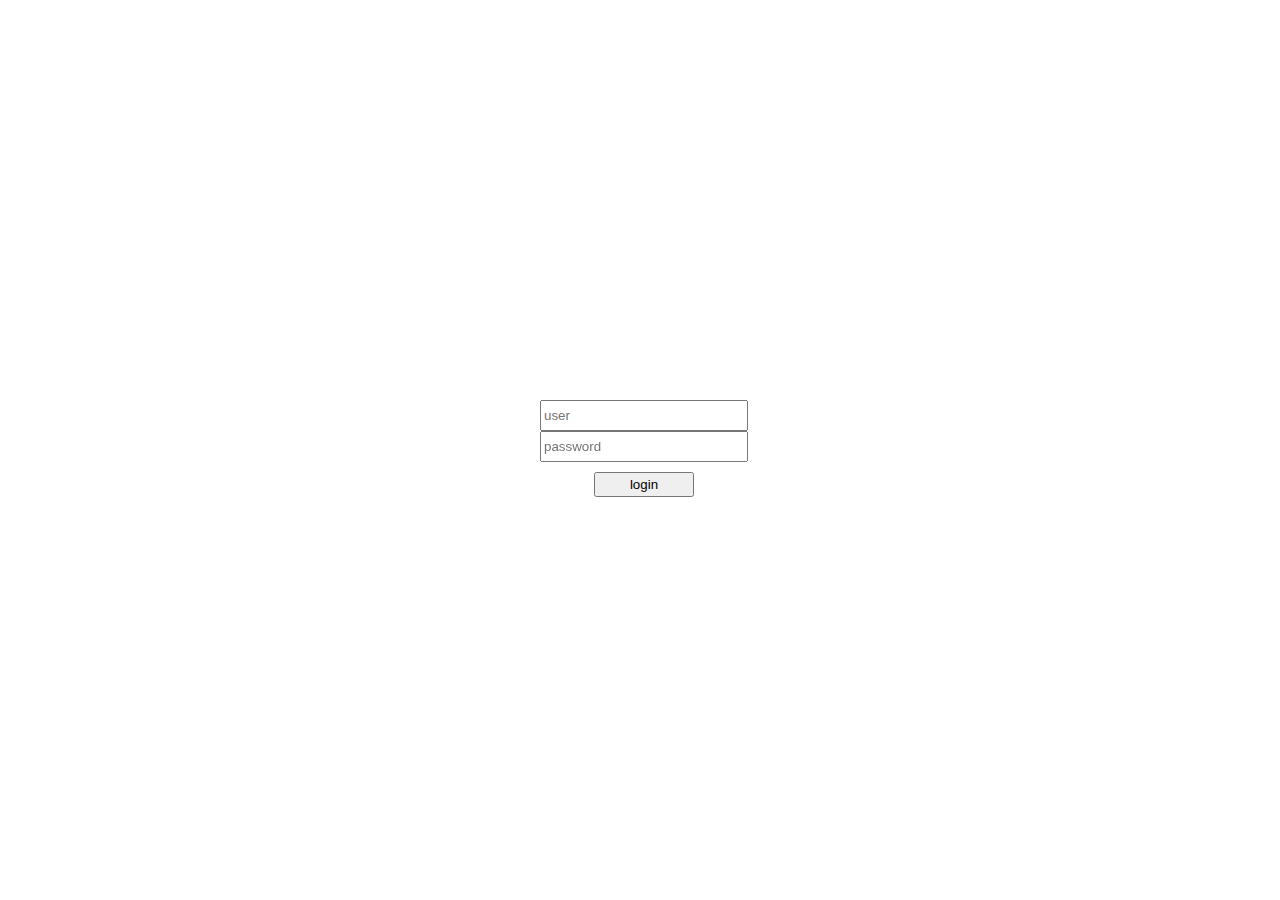
<file: demo.html>
<!DOCTYPE html>
<html>


<head>
 <title> json editor</title>
 <link href="mbstu.ico" rel="shortcut icon" />
 <script type="text/javascript" src="jquery-3.3.1.min.js"></script>
 <script src="https://ajax.googleapis.com/ajax/libs/jquery/3.3.1/jquery.min.js"></script>
 <script type="text/javascript" src="test.js"></script>

 <script src="controll.js" type="text/javascript"></script> 
 
 </head>
<body >
<div id="login">

  <center>
    
    <input id="user" type="text"class ="login-comp" /><br>
	<input id="pass" type="password" class="login-comp" /><br>
	<button id="login-btn"> login </button>
	<h5 id="warn"></h5>
    
  </center>
  <center> 
   
  </center>
</div>
<div id="main">
<p id="data"></p>
<center>
<button type="button" id="save_all">save</button>

 <center>S  E M E S T E R<center> 
 <select id="slect_sem">
  <option value=""></option>
  <option value="1">1</option>
  <option value="2">2</option>
  <option value="3">3</option>
  <option value="4">4</option>
  <option value="5">5</option>
  <option value="6">6</option>
  <option value="7">7</option>
  <option value="8">8</option>
</select>
 


<h1 style="margin-left:auto">S A T U R D A Y </h1>
<div id="sat" class="bound-div">
<h1 id="txt"></h1>
<button id="btn_id" onclick="satadd()"> add </button>
<button id="btn_id" onclick="satdlt()"> dlt </button>
<ul id="sat-ul"></ul>
</div>


<h1>S U N D A Y </h1>
<div id="sun" class="bound-div">
<h1 id="txt"></h1>
<button  onclick="sunadd()"> add </button>
<button onclick="dlt()"> dlt </button>
<ul id="sun-ul"></ul>
</div>

<h1 >M O N D A Y </h1>
<div id="mon" class="bound-div">
<h1 id="txt"></h1>
<button  onclick="monadd()"> add </button>
<button onclick="dlt()"> dlt </button>
<ul id="mon-ul"></ul>
</div>

<h1>T U E S D A Y </h1>
<div id="tue" class="bound-div">
<h1 id="txt"></h1>
<button  onclick="tueadd()"> add </button>
<button onclick="dlt()"> dlt </button>
<ul id="tue-ul"></ul>
</div>


<h1>W E D N E S D A Y</h1>
<div id="wed" class="bound-div">
<h1 id="txt"></h1>
<button  onclick="wedadd()"> add </button>
<button onclick="dlt()"> dlt </button>
<ul id="wed-ul"></ul>
</div>


</center>
</div>

<style>
body {

	background-image: url("");
	
	
	
}


</style>

<script>
	

</script>
<style>

#login{
  position: fixed;
  top: 50%;
  left: 50%;
  margin-top: -50px;
  margin-left: -100px;

}
.login-comp{
  width:200px;height:25px

}

#login-btn {
  
  height:25px ;
  width:100px ;
  margin-top:10px
  
}
#warn{
  
  color:red

}

</style>

      
<style>
.demo {
  padding:5px ;
}

.bound-div{
   min-width: 1200px; 
   margin: 0 auto;
}




</style>

</body>
</html>
</file>
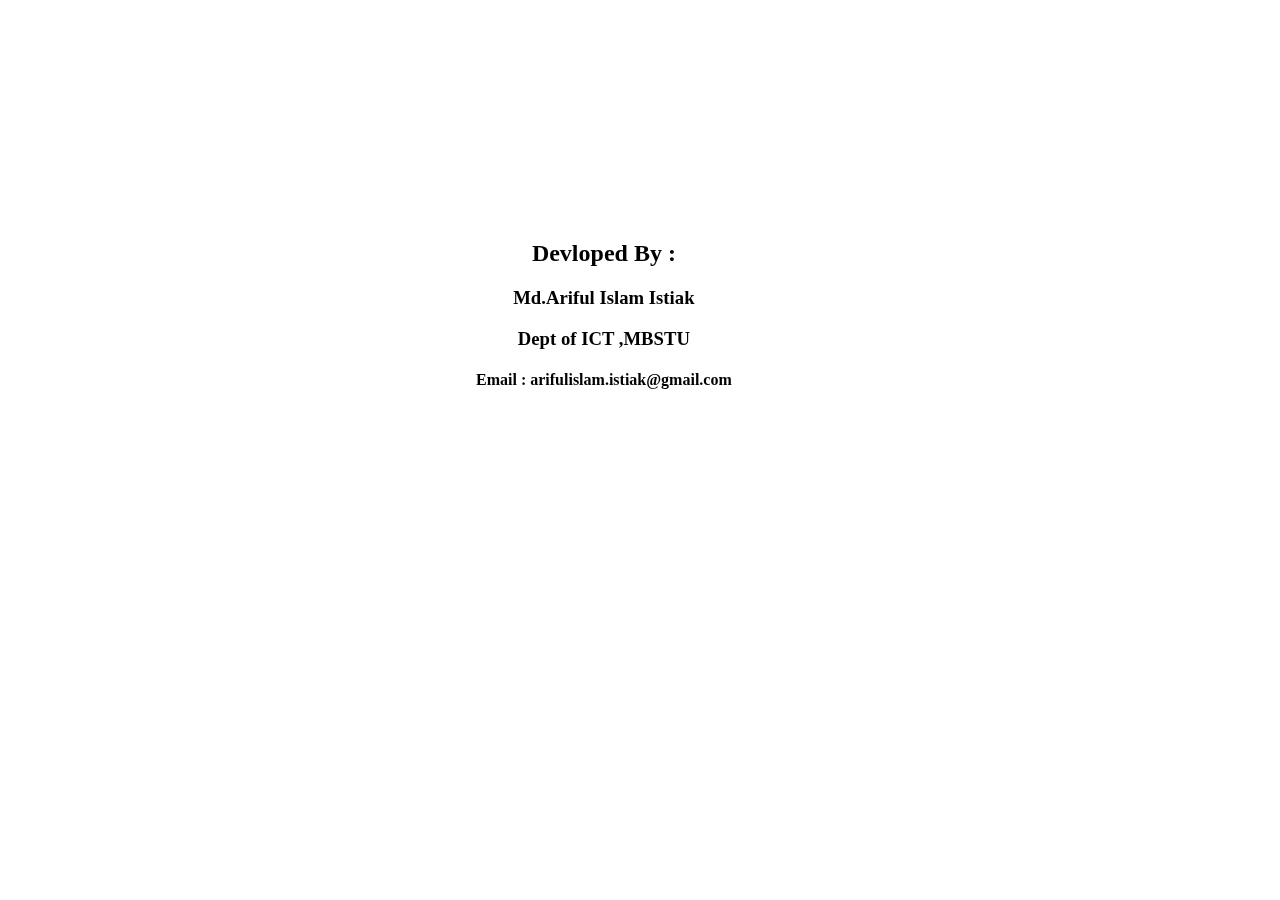
<file: routine_ad/About.html>
<html>

<head>
    <title>About</title>
</head>

<body>
    <center>
        <div class="about">
             <h2>Devloped By : </h2>
            <h3><b> Md.Ariful Islam Istiak </b></h3>
             <h3> Dept of ICT ,MBSTU </h3>
             <h4>Email : arifulislam.istiak@gmail.com</h4>
            <div>
    </center>
</body>
<style>
    .about {
        position: fixed;
        top: 30%;
        left: 45%;
        margin-top: -50px;
        margin-left: -100px;
    }
</style>

</html>
</file>
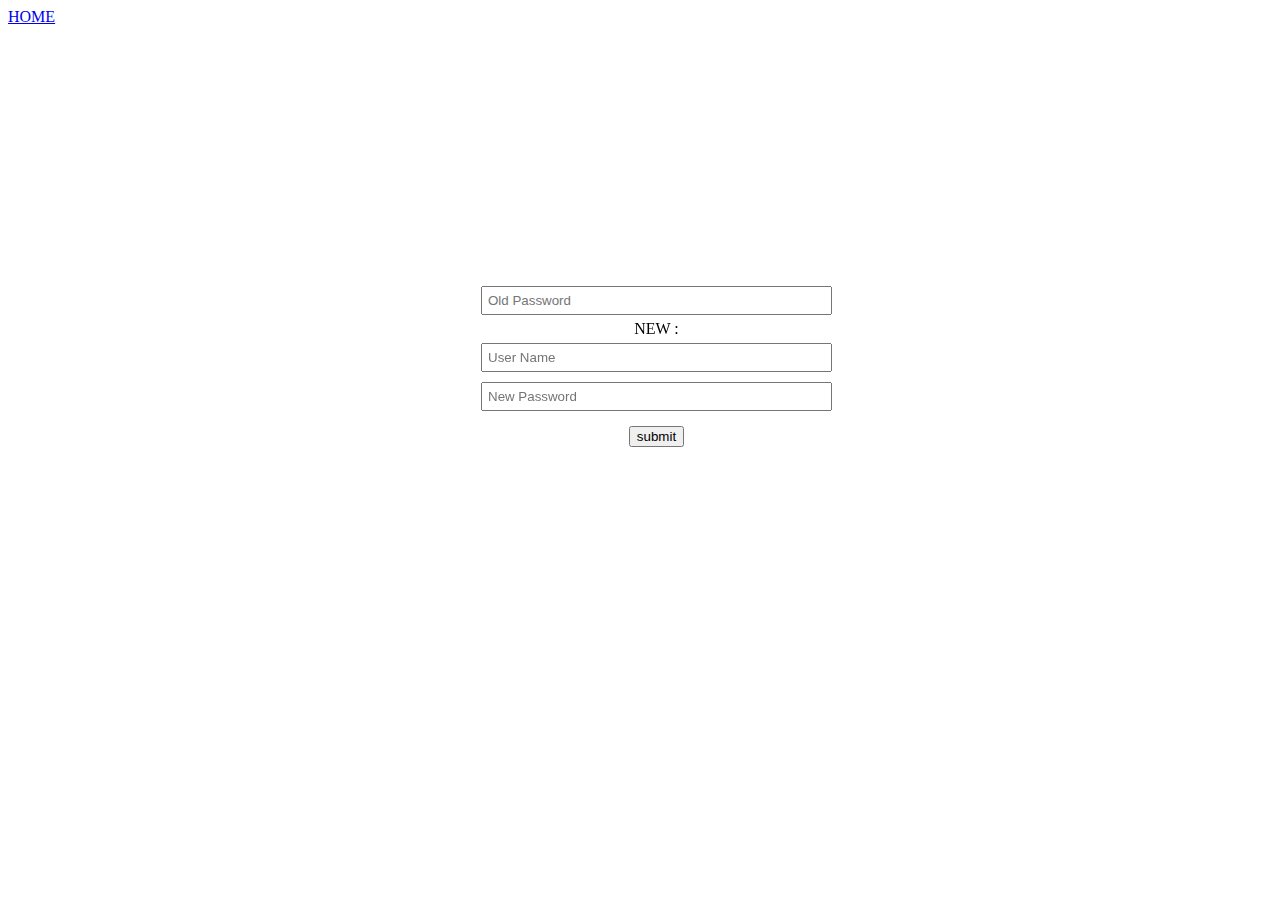
<file: routine_ad/change.html>
<html>

<head>
    <title></title>
    <link rel="stylesheet" type="text/css" href="css/changepass.css" />
    <script src="js/jquery-3.3.1.min.js"></script>
    <script src="js/urls.js"></script>
    <script src="js/passChange.js"></script>

</head>

<body>
  <a href="index.html"> HOME</a>
    <center>
   
 
    <div id="changeDiv">    
            <p id="err_warning" >  </p>    
    <input id="oldpass" type="text" name="oldpass" placeholder="Old Password" size="40" />
    <br>NEW :
    <br>
    <input id="newuser" type="text" name="newUserName" placeholder="User Name"  size="40"/>
    <br>
    <input id="newpass" type="password" name="newPass" placeholder="New Password" size="40"  />
    <br>
    <button  id="submitBtn"> submit </button>
    </div>
    </center>

</body>

<script>

   
  


</script>

</html>
</file>
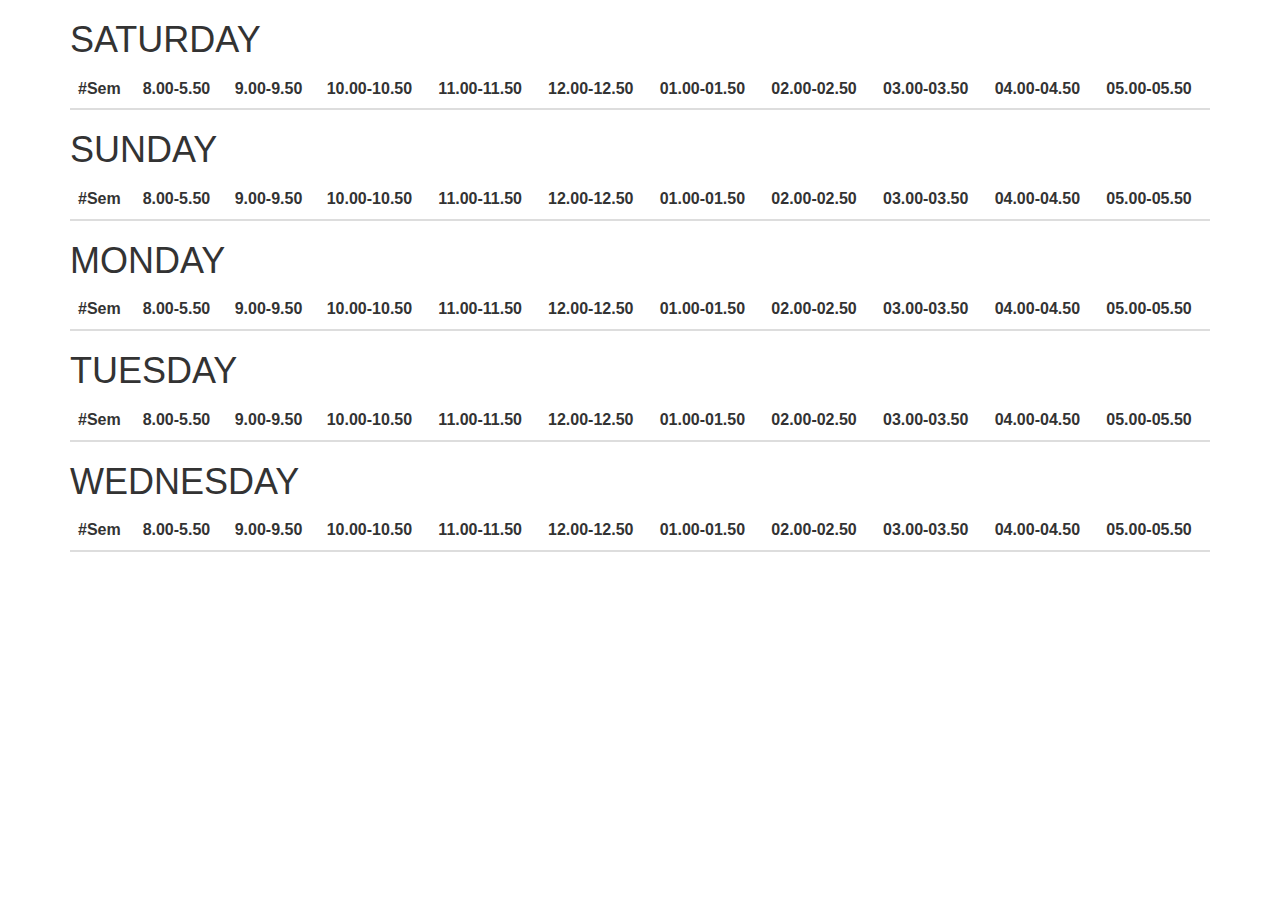
<file: routine_ad/myTable.html>
<html>

<head>

	<title>MyTable</title>

	<script src="https://ajax.googleapis.com/ajax/libs/jquery/3.3.1/jquery.min.js"></script>
	<script src="js/jquery-3.3.1.min.js" type="text/javascript"></script>
	<script src="js/saveall.js" type="text/javascript"></script>
	<script src="js/handelSemChange.js" type="text/javascript"></script>
	<script src="js/netStatus.js" type="text/javascript"></script>
	<script src="js/inputFieldChange.js" type="text/javascript"> </script>
	<script src="js/util.js" type="text/javascript"></script>
	<script src="js/urls.js" type="text/javascript"></script>
	<script src="js/addBtnHandel.js"></script>
	<script src="js/deleteBtn.js"></script>
	<script src="js/loginHandel.js"></script>
	<script src="loader.js"></script>
	<meta charset="utf-8">
	<meta name="viewport" content="width=device-width, initial-scale=1">
	<link rel="stylesheet" href="http://maxcdn.bootstrapcdn.com/bootstrap/3.3.4/css/bootstrap.min.css">
	<script src="http://maxcdn.bootstrapcdn.com/bootstrap/3.3.4/js/bootstrap.min.js"></script>


</head>

<body>

	<div class="container">
		<h1>SATURDAY</h1>

		<table class="table">


			<thead>
				<tr>

					<th>#Sem</th>
					<th>8.00-5.50</th>
					<th>9.00-9.50</th>
					<th>10.00-10.50</th>
					<th>11.00-11.50</th>
					<th>12.00-12.50</th>
					<th>01.00-01.50</th>
					<th>02.00-02.50</th>
					<th>03.00-03.50</th>
					<th>04.00-04.50</th>
					<th>05.00-05.50</th>

				</tr>
			</thead>
			<tbody id="sat-table-body">

			</tbody>
		</table>

		<!-- sunday -->
		<h1>SUNDAY</h1>

		<table class="table">


			<thead>
				<tr>
					<th>#Sem</th>
					<th>8.00-5.50</th>
					<th>9.00-9.50</th>
					<th>10.00-10.50</th>
					<th>11.00-11.50</th>
					<th>12.00-12.50</th>
					<th>01.00-01.50</th>
					<th>02.00-02.50</th>
					<th>03.00-03.50</th>
					<th>04.00-04.50</th>
					<th>05.00-05.50</th>

				</tr>
			</thead>
			<tbody id="sun-table-body">



			</tbody>
		</table>
		<!-- monday -->
		<h1>MONDAY</h1>

		<table class="table">


			<thead>
				<tr>
					<th>#Sem</th>
					<th>8.00-5.50</th>
					<th>9.00-9.50</th>
					<th>10.00-10.50</th>
					<th>11.00-11.50</th>
					<th>12.00-12.50</th>
					<th>01.00-01.50</th>
					<th>02.00-02.50</th>
					<th>03.00-03.50</th>
					<th>04.00-04.50</th>
					<th>05.00-05.50</th>

				</tr>
			</thead>
			<tbody id="mon-table-body">





			</tbody>
		</table>
		<!-- tue -->
		<h1>TUESDAY</h1>

		<table class="table">


			<thead>
				<tr>
					<th>#Sem</th>
					<th>8.00-5.50</th>
					<th>9.00-9.50</th>
					<th>10.00-10.50</th>
					<th>11.00-11.50</th>
					<th>12.00-12.50</th>
					<th>01.00-01.50</th>
					<th>02.00-02.50</th>
					<th>03.00-03.50</th>
					<th>04.00-04.50</th>
					<th>05.00-05.50</th>

				</tr>
			</thead>
			<tbody id="tue-table-body">




			</tbody>
		</table>
		<!-- wed -->
		<h1>WEDNESDAY</h1>

		<table class="table">


			<thead>
				<tr>
					<th>#Sem</th>
					<th>8.00-5.50</th>
					<th>9.00-9.50</th>
					<th>10.00-10.50</th>
					<th>11.00-11.50</th>
					<th>12.00-12.50</th>
					<th>01.00-01.50</th>
					<th>02.00-02.50</th>
					<th>03.00-03.50</th>
					<th>04.00-04.50</th>
					<th>05.00-05.50</th>

				</tr>
			</thead>
			<tbody id="wed-table-body">


			</tbody>
		</table>


	</div>


	</div>

	<div class="row">
		<div class="col-sm-3">
			
		</div>
		<div class="col-sm-3">
			<ul id="sub_list"></ul>
		</div>
		<div class="col-sm-3">
			<ul id="teacher_list"></ul>
		</div>
		<div class="col-sm-3">
				
			</div>



</body>

</html>
</file>
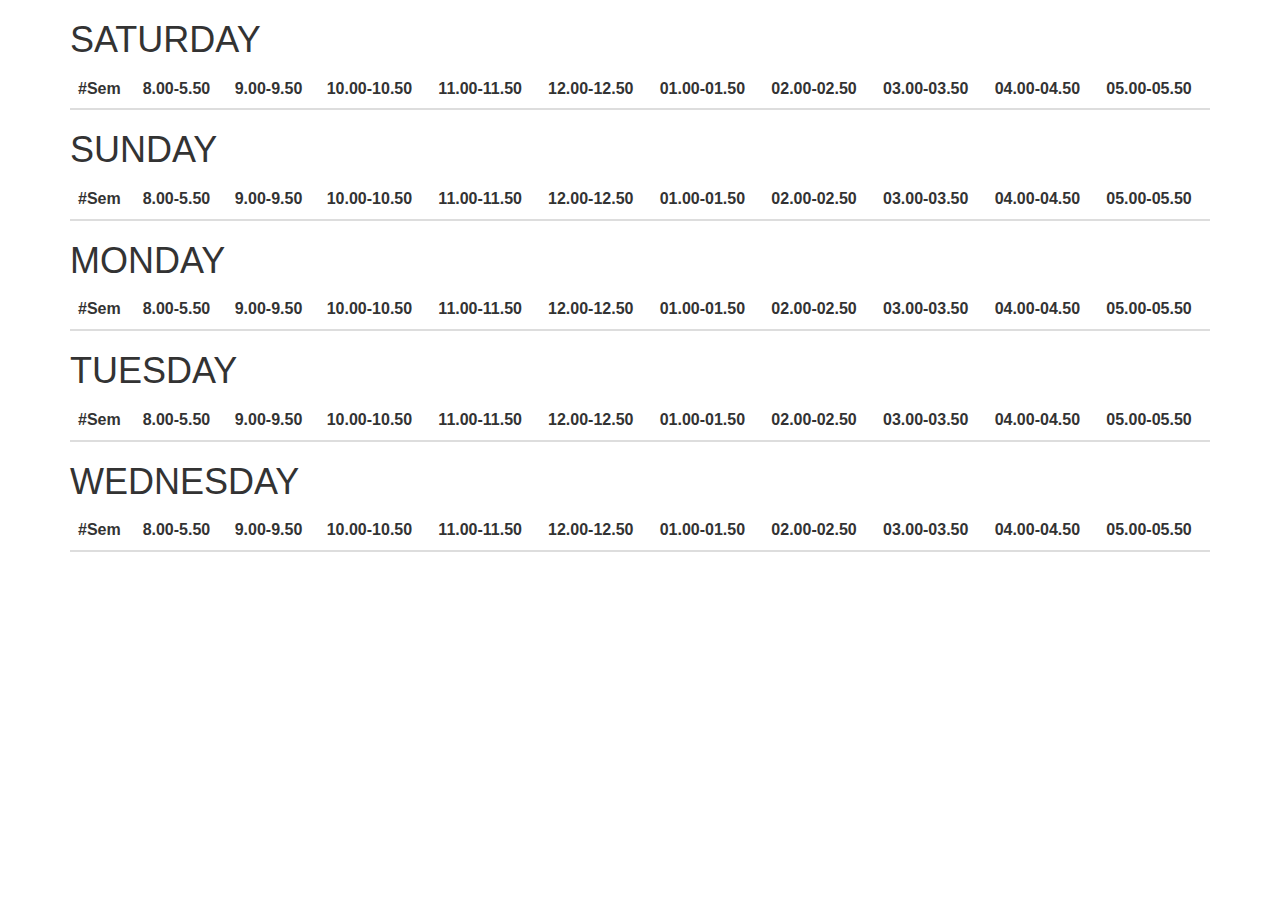
<file: routine_ad/preview.html>
<html>

<head>

	<title>MyTable</title>

	<script src="https://ajax.googleapis.com/ajax/libs/jquery/3.3.1/jquery.min.js"></script>
	<script src="js/jquery-3.3.1.min.js" type="text/javascript"></script>
	<script src="js/saveall.js" type="text/javascript"></script>
	<script src="js/handelSemChange.js" type="text/javascript"></script>
	<script src="js/netStatus.js" type="text/javascript"></script>
	<script src="js/inputFieldChange.js" type="text/javascript"> </script>
	<script src="js/util.js" type="text/javascript"></script>
	<script src="js/urls.js" type="text/javascript"></script>
	<script src="js/addBtnHandel.js"></script>
	<script src="js/deleteBtn.js"></script>
	<script src="js/loginHandel.js"></script>
	<script src="js/PreviewLoader.js"></script>
	<meta charset="utf-8">
	<meta name="viewport" content="width=device-width, initial-scale=1">
	<link rel="stylesheet" href="http://maxcdn.bootstrapcdn.com/bootstrap/3.3.4/css/bootstrap.min.css">
	<script src="http://maxcdn.bootstrapcdn.com/bootstrap/3.3.4/js/bootstrap.min.js"></script>


</head>

<body>

	<div class="container">
		<h1>SATURDAY</h1>

		<table class="table">


			<thead>
				<tr>

					<th>#Sem</th>
					<th>8.00-5.50</th>
					<th>9.00-9.50</th>
					<th>10.00-10.50</th>
					<th>11.00-11.50</th>
					<th>12.00-12.50</th>
					<th>01.00-01.50</th>
					<th>02.00-02.50</th>
					<th>03.00-03.50</th>
					<th>04.00-04.50</th>
					<th>05.00-05.50</th>

				</tr>
			</thead>
			<tbody id="sat-table-body">

			</tbody>
		</table>

		<!-- sunday -->
		<h1>SUNDAY</h1>

		<table class="table">


			<thead>
				<tr>
					<th>#Sem</th>
					<th>8.00-5.50</th>
					<th>9.00-9.50</th>
					<th>10.00-10.50</th>
					<th>11.00-11.50</th>
					<th>12.00-12.50</th>
					<th>01.00-01.50</th>
					<th>02.00-02.50</th>
					<th>03.00-03.50</th>
					<th>04.00-04.50</th>
					<th>05.00-05.50</th>

				</tr>
			</thead>
			<tbody id="sun-table-body">



			</tbody>
		</table>
		<!-- monday -->
		<h1>MONDAY</h1>

		<table class="table">


			<thead>
				<tr>
					<th>#Sem</th>
					<th>8.00-5.50</th>
					<th>9.00-9.50</th>
					<th>10.00-10.50</th>
					<th>11.00-11.50</th>
					<th>12.00-12.50</th>
					<th>01.00-01.50</th>
					<th>02.00-02.50</th>
					<th>03.00-03.50</th>
					<th>04.00-04.50</th>
					<th>05.00-05.50</th>

				</tr>
			</thead>
			<tbody id="mon-table-body">





			</tbody>
		</table>
		<!-- tue -->
		<h1>TUESDAY</h1>

		<table class="table">


			<thead>
				<tr>
					<th>#Sem</th>
					<th>8.00-5.50</th>
					<th>9.00-9.50</th>
					<th>10.00-10.50</th>
					<th>11.00-11.50</th>
					<th>12.00-12.50</th>
					<th>01.00-01.50</th>
					<th>02.00-02.50</th>
					<th>03.00-03.50</th>
					<th>04.00-04.50</th>
					<th>05.00-05.50</th>

				</tr>
			</thead>
			<tbody id="tue-table-body">




			</tbody>
		</table>
		<!-- wed -->
		<h1>WEDNESDAY</h1>

		<table class="table">


			<thead>
				<tr>
					<th>#Sem</th>
					<th>8.00-5.50</th>
					<th>9.00-9.50</th>
					<th>10.00-10.50</th>
					<th>11.00-11.50</th>
					<th>12.00-12.50</th>
					<th>01.00-01.50</th>
					<th>02.00-02.50</th>
					<th>03.00-03.50</th>
					<th>04.00-04.50</th>
					<th>05.00-05.50</th>

				</tr>
			</thead>
			<tbody id="wed-table-body">


			</tbody>
		</table>


	</div>


	</div>

	<div class="row">
		<div class="col-sm-3">
			
		</div>
		<div class="col-sm-3">
			<ul id="sub_list"></ul>
		</div>
		<div class="col-sm-3">
			<ul id="teacher_list"></ul>
		</div>
		<div class="col-sm-3">
				
			</div>



</body>

</html>
</file>
<file: routine_ad/css/changepass.css>
#changeDiv {
    position: fixed;
    top: 35%;
    left: 45%;
    margin-top: -50px;
    margin-left: -100px;
  
    
}
input {
    padding: 5px ;
    margin: 5px ;
}
button{
    margin-top: 10px ;
    
}
</file>
